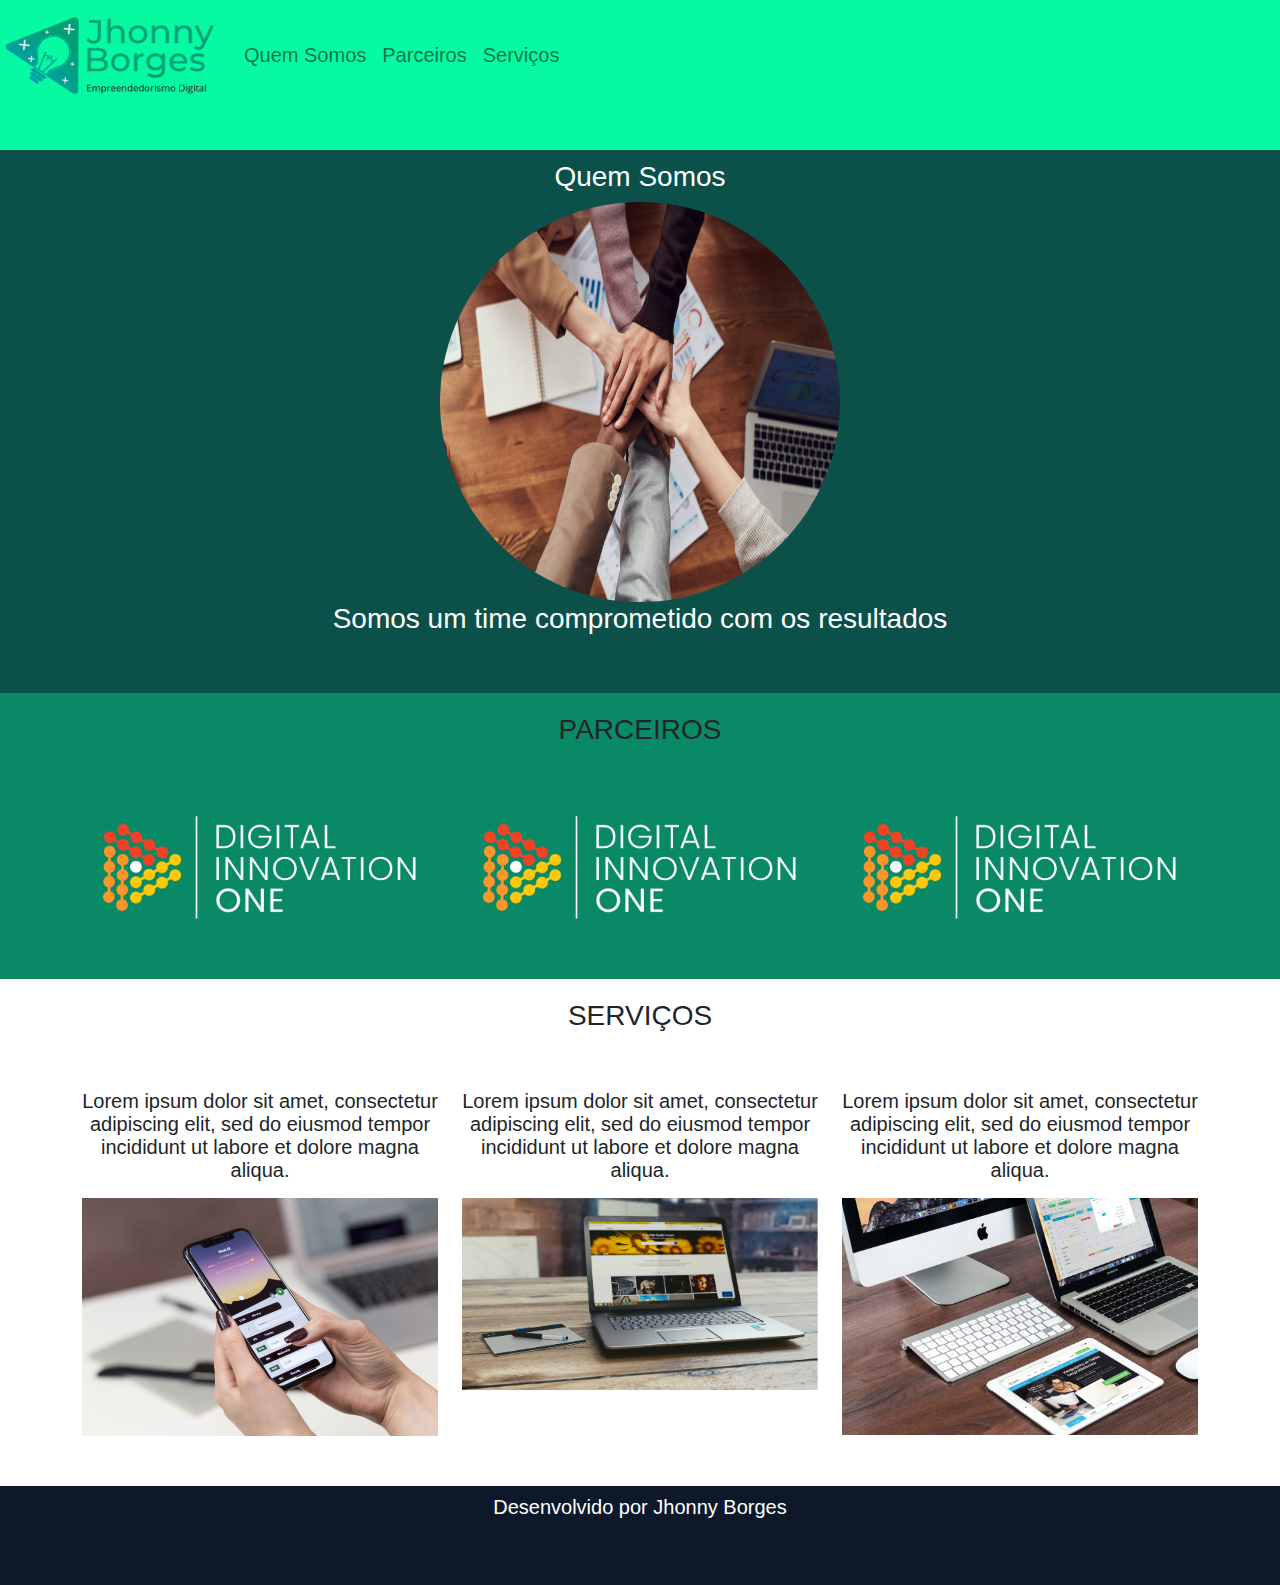
<file: Bootstrap/index.html>
<!DOCTYPE html>
<html lang="pt-br">
    <head>
        <title>Minha Página</title>
        <meta charset="UTF-8">
        <link rel="stylesheet" type="text/css" href="./css/bootstrap.min.css">
        <link rel="stylesheet" type="text/css" href="./css/style.css">
    </head>
    <body>
        <nav class="navbar navbar-expand-lg navbar-light margin">
            <a class="navbar-brand" href="#">
                <img src="img/logoSite.png" width="220" height="80">
            </a> 
            <div class="collapse navbar-collapse">
                <ul class="navbar-nav">
                    <li class="nav-item">
                        <a class="nav-link" href="#quemsomos">Quem Somos</a>
                    </li>
                    <li class="nav-item">
                        <a class="nav-link" href="#parceiros">Parceiros</a>
                    </li>
                    <li class="nav-item">
                        <a class="nav-link" href="#servicos">Serviços</a>
                    </li>
                </ul>
            </div> 
        </nav>
        <section id="quemsomos">
            <div class="container-fluid quem-somos text-center margin">
                <h3>Quem Somos</h3>
                <img src="img/time.jpg" class="rounded-circle" width="400" height="400">
                <h3>Somos um time comprometido com os resultados</h3>
            </div>
        </section>

        <section id="parceiros">
            <div class="container-fluid text-center margin parceiros">
                <h3 class="margin">PARCEIROS</h3>
                <div class="container">
                    <div class="row">
                        <div class="col-lg-4">
                            <img src="img/digital_innovation_one.png" width="100%">                            
                        </div>
                        <div class="col-lg-4">
                            <img src="img/digital_innovation_one.png" width="100%">
                        </div>
                        <div class="col-lg-4">
                            <img src="img/digital_innovation_one.png" width="100%">
                        </div>
                    </div>
                </div>
            </div>
        </section>
        <section id="servicos">
            <div class="container-fluid text-center margin servicos">
                <h3 class="margin">SERVIÇOS</h3>
                <div class="container">
                    <div class="row">
                        <div class="col-lg-4">
                            <p>Lorem ipsum dolor sit amet, consectetur adipiscing elit, sed do eiusmod tempor incididunt ut labore et dolore magna aliqua.</p>
                            <img src="img/app.jpg" width="100%">
                        </div>
                        <div class="col-lg-4">
                            <p>Lorem ipsum dolor sit amet, consectetur adipiscing elit, sed do eiusmod tempor incididunt ut labore et dolore magna aliqua.</p>
                            <img src="img/site1.jpg" width="100%">
                        </div>
                        <div class="col-lg-4">
                            <p>Lorem ipsum dolor sit amet, consectetur adipiscing elit, sed do eiusmod tempor incididunt ut labore et dolore magna aliqua.</p>
                            <img src="img/site2.jpg" width="100%">
                        </div> 
                    </div>
                </div>
            </div>
        </section> 
        <footer class="container-fluid text-center bg-footer margin">
            <p>Desenvolvido por Jhonny Borges</p>
        </footer>   
    </body>
</html>
</file>
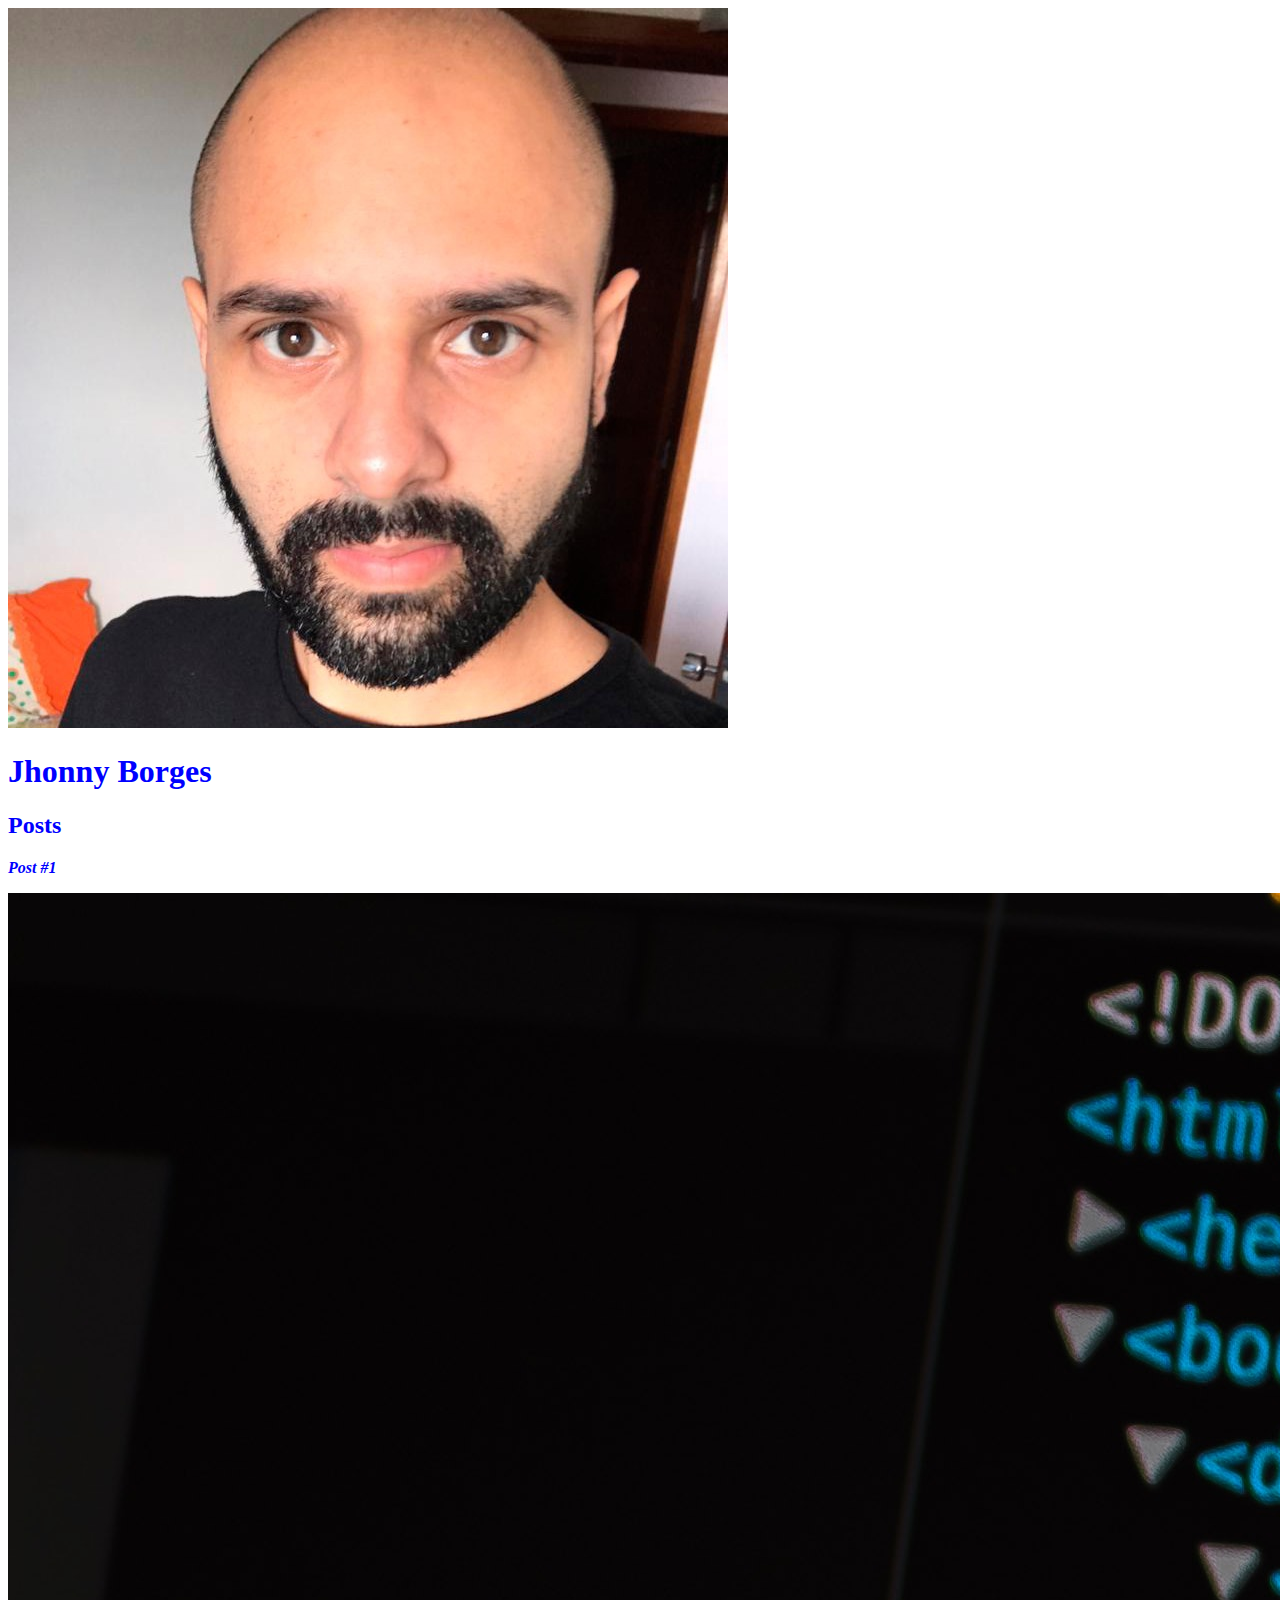
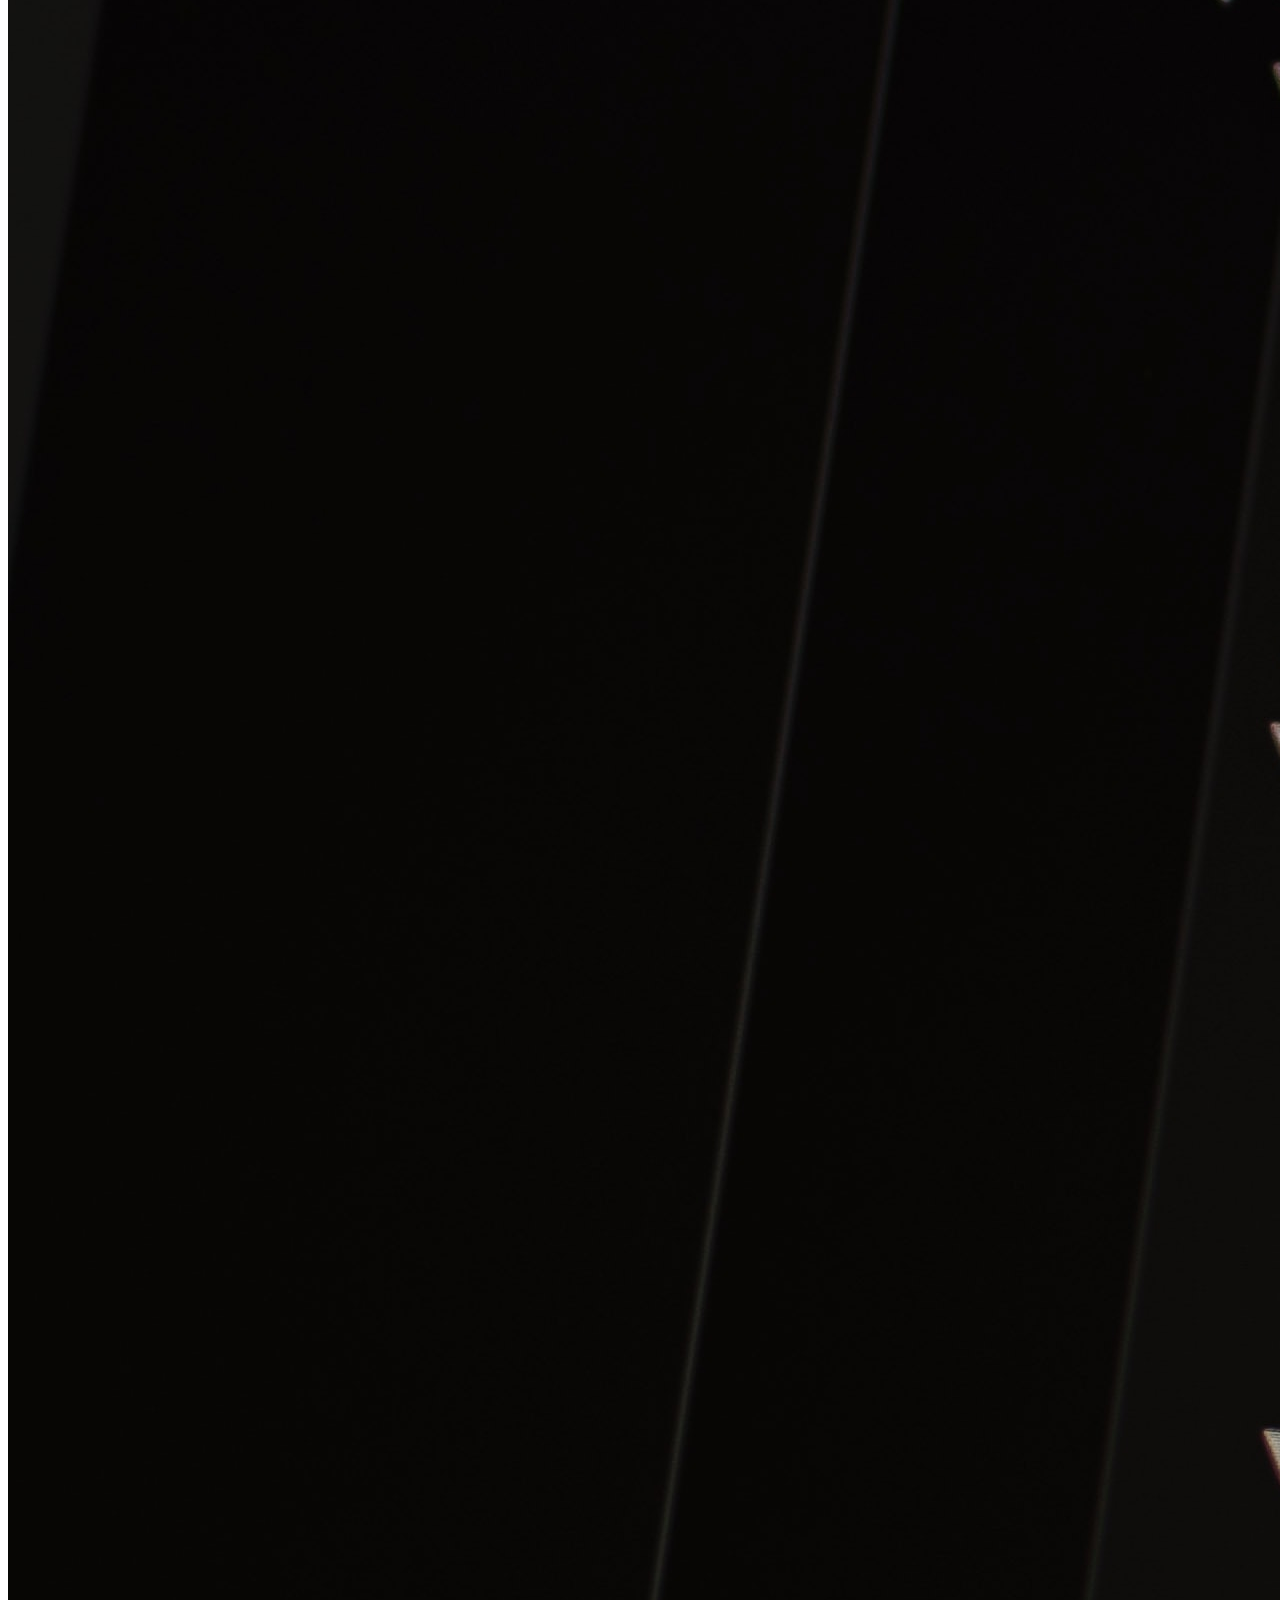
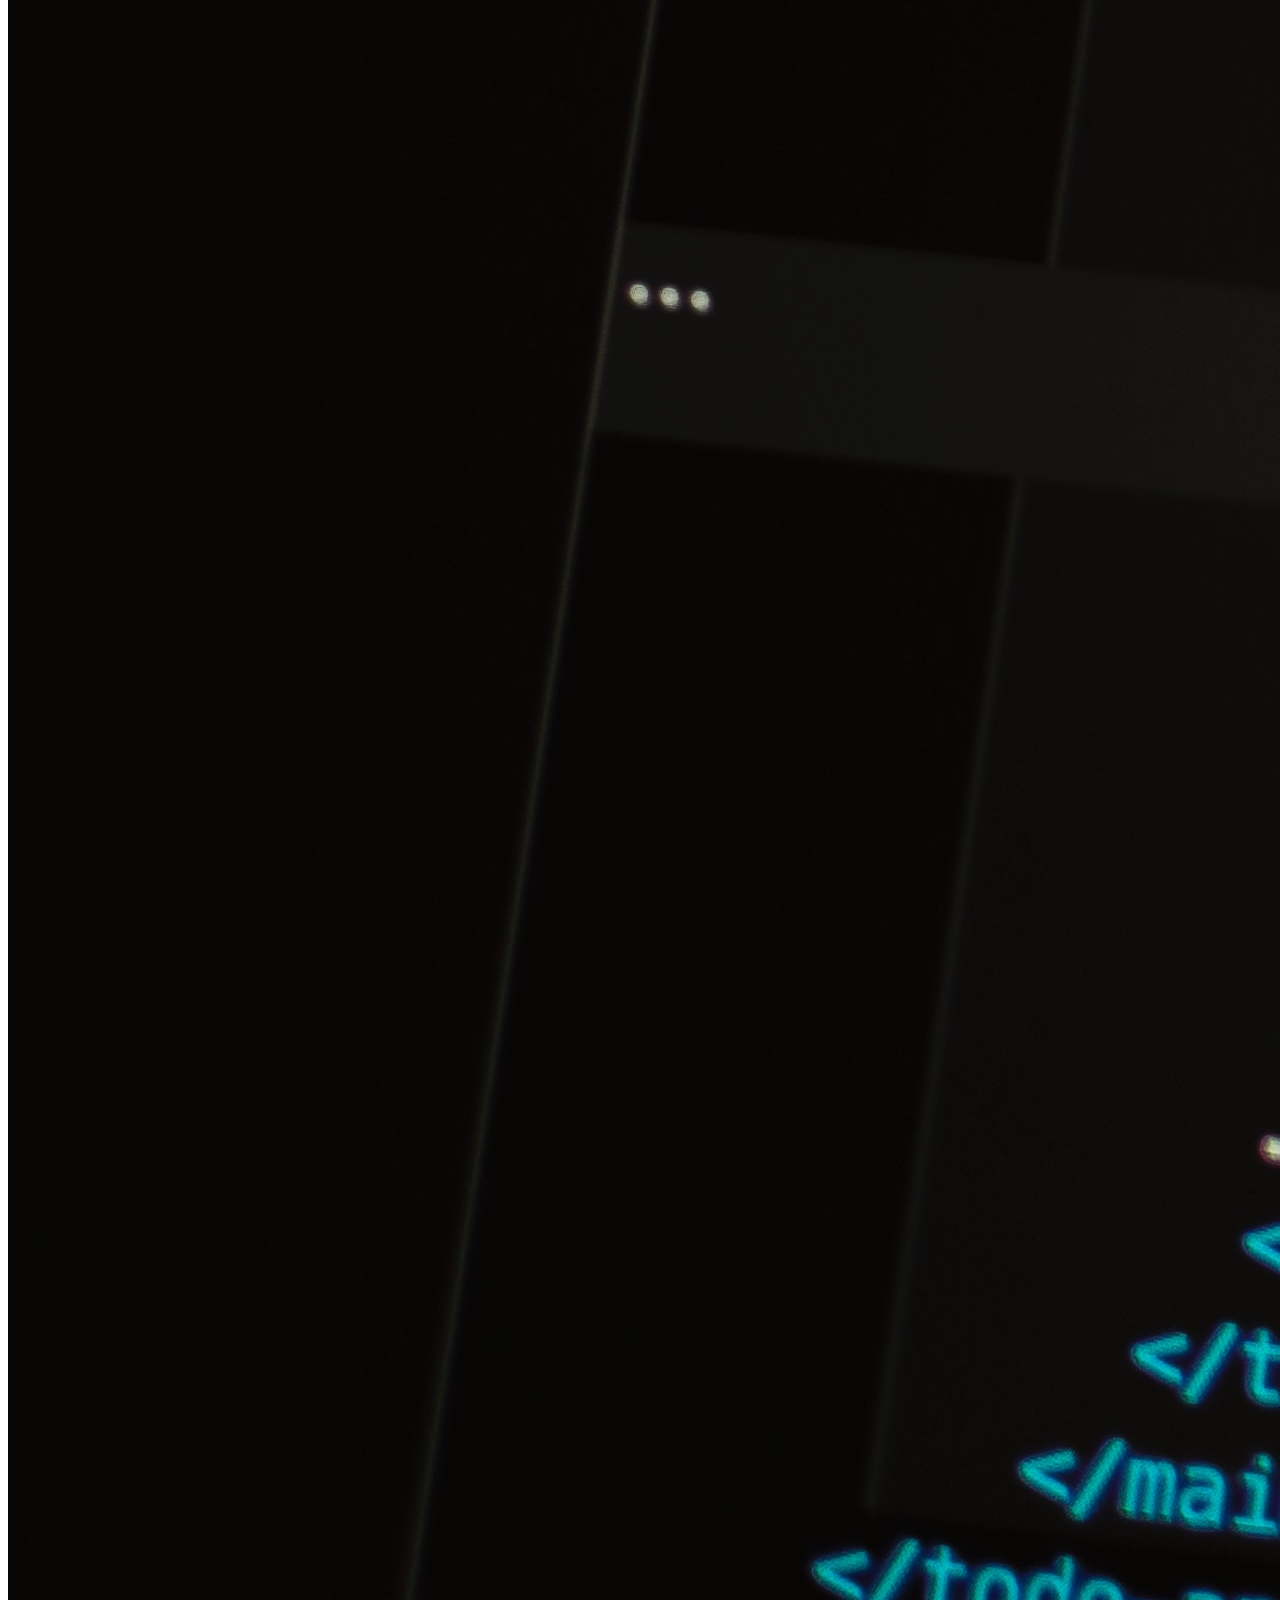
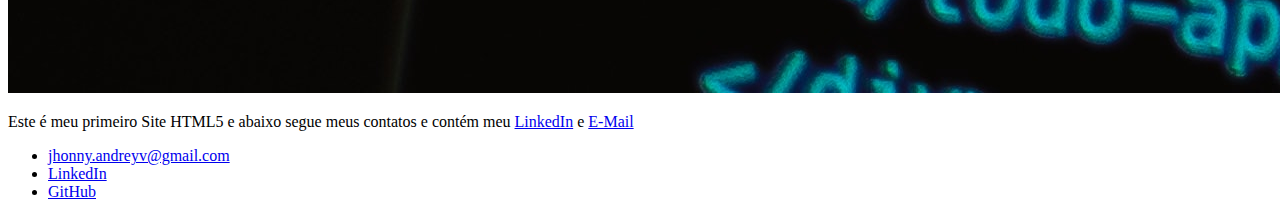
<file: HTML5 e CSS3/index.html>
<!DOCTYPE html>
    <html>
        <head>
            <meta charset="UTF-8">
            <title>Jhonny Borges</title>
            <link rel="stylesheet" href="style.css">
        </head>
        <body>
            <header>
                <img src="./img/jhonnyPerfil.jpg" alt="Foto de Perfil do Jhonny Borges">
                <h1 id="title">Jhonny Borges</h1>
            </header>
            <section>
                <header>
                    <h2 class="subtitle">Posts</h2>
                </header>
                <article>
                    <header>
                        <h3 class="post_title">Post #1</h3>
                        <img src="./img/htmlCode.jpg" alt="Editor de Texto Contendo Código">
                    </header>
                    <p>Este é meu primeiro Site HTML5 e abaixo segue meus contatos e contém meu <a href="https://www.linkedin.com/in/jhonny-andreyv-borges-mendoza/" target="_blank">LinkedIn</a> e
                        <a href="mailto:jhonny.andreyv@gmail.com">E-Mail</a>
                    </p>
                </article>
            </section>
            <footer>
                <ul>
                    <li>
                        <a href="mailto:jhonny.andreyv@gmail.com">jhonny.andreyv@gmail.com</a> 
                    </li>
                    <li>
                        <a href="https://www.linkedin.com/in/jhonny-andreyv-borges-mendoza/" target="_blank">LinkedIn</a><br>
                    </li>
                    <li>
                        <a href="https://github.com/jhonnyborges" target="_blank">GitHub</a><br>
                    </li>
                </ul>
            </footer>
        </body>   
    </html>
</file>
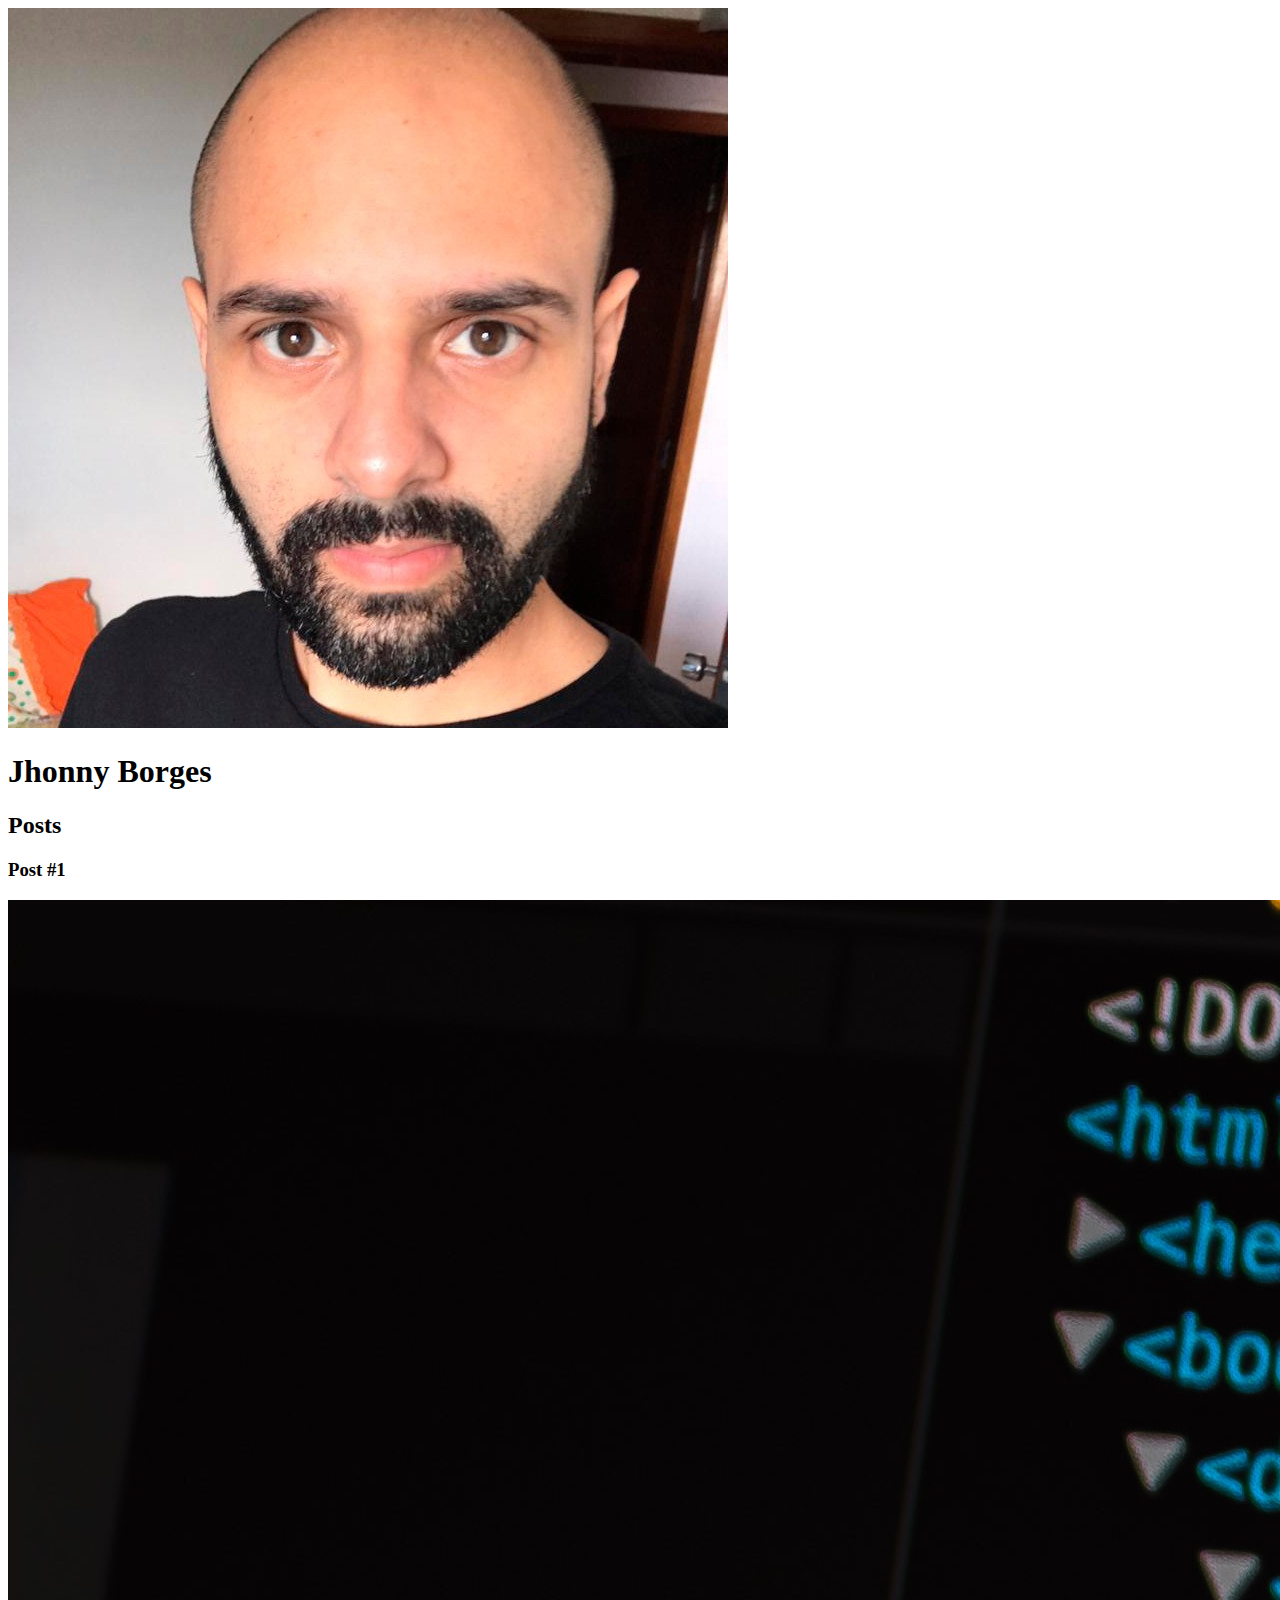
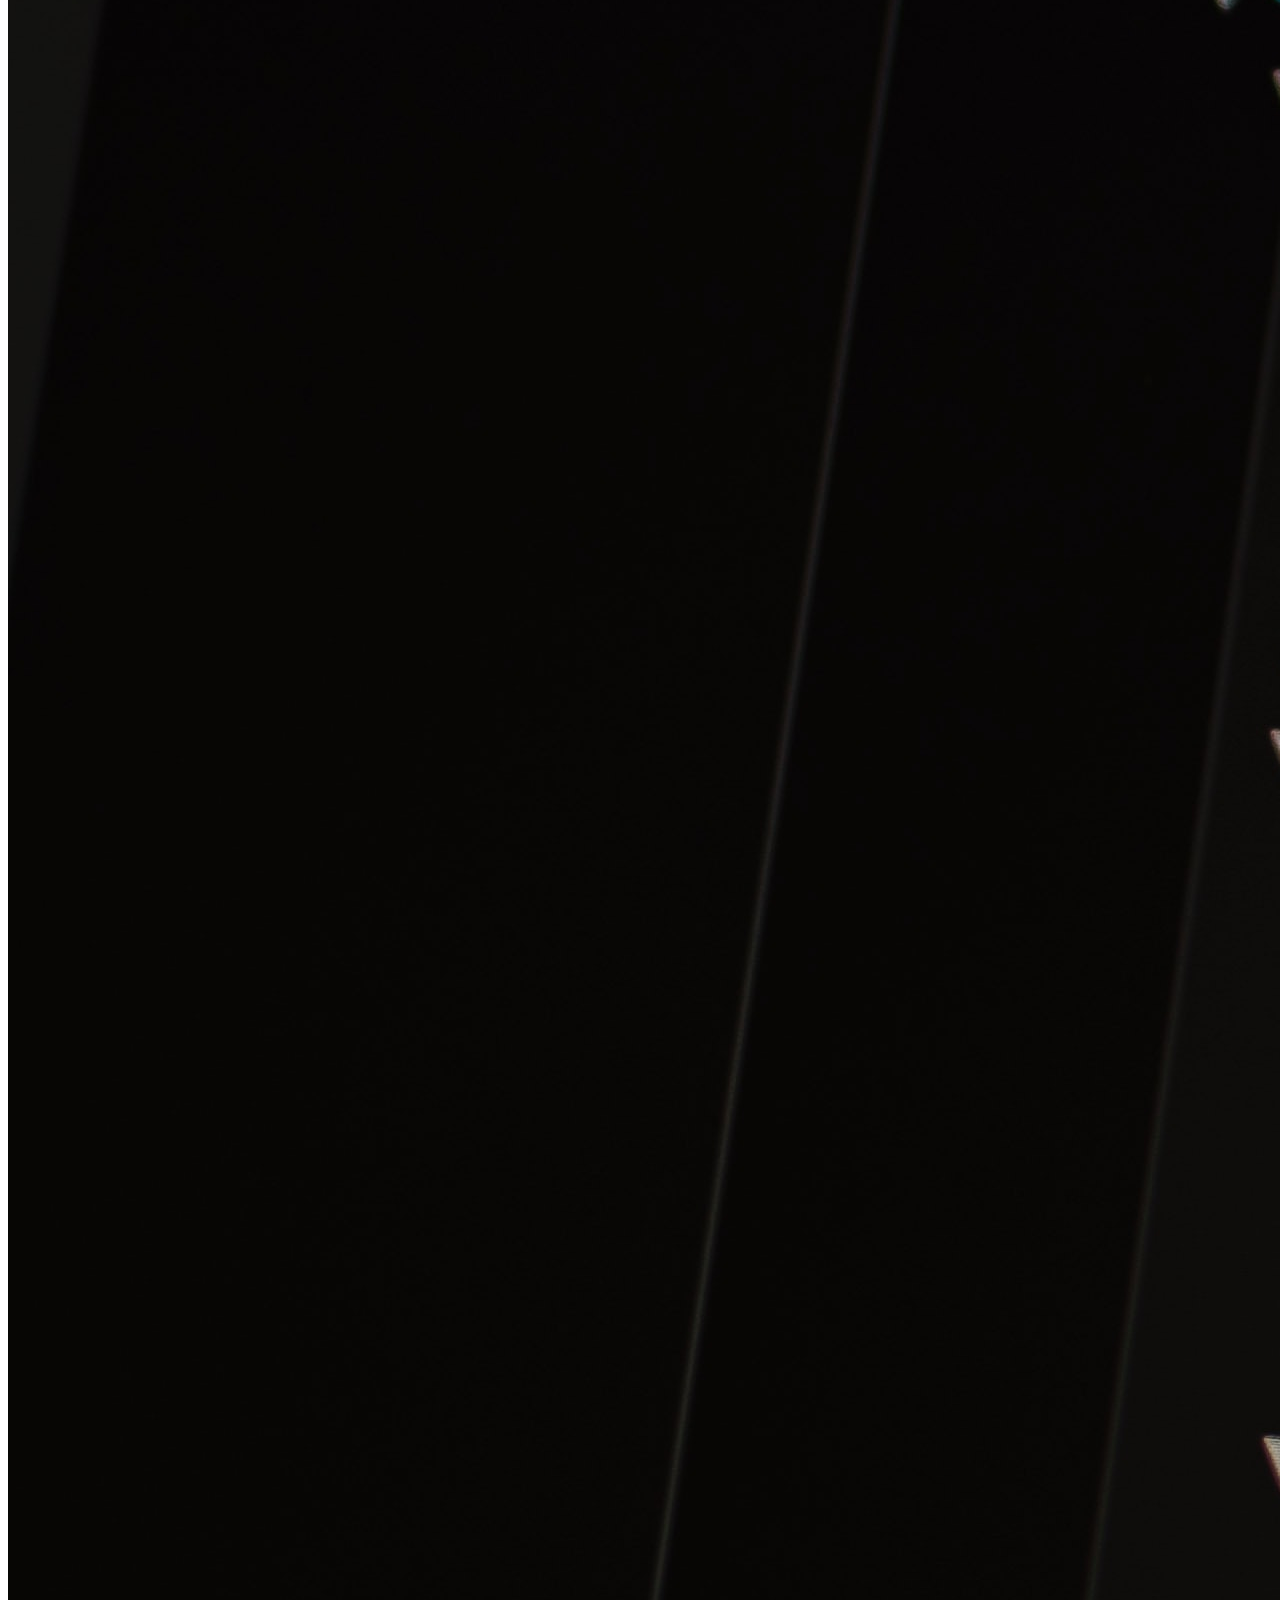
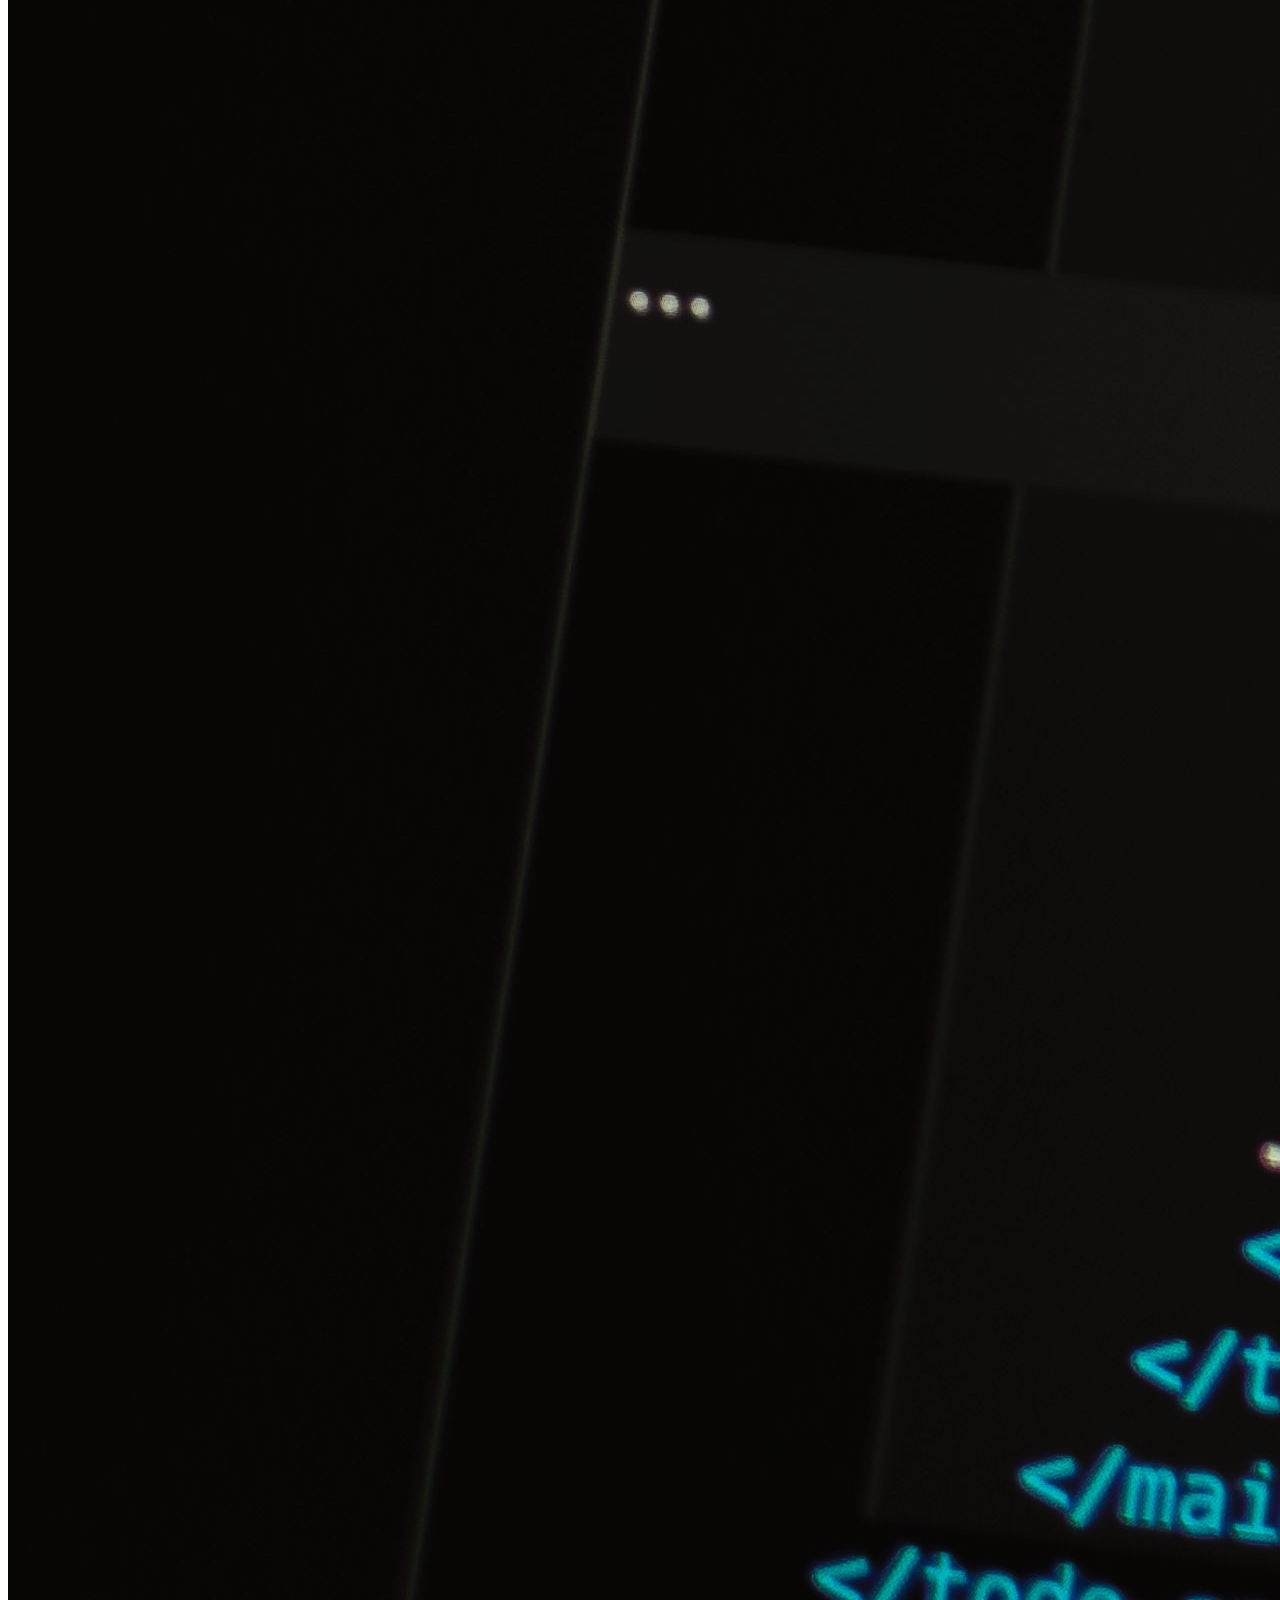
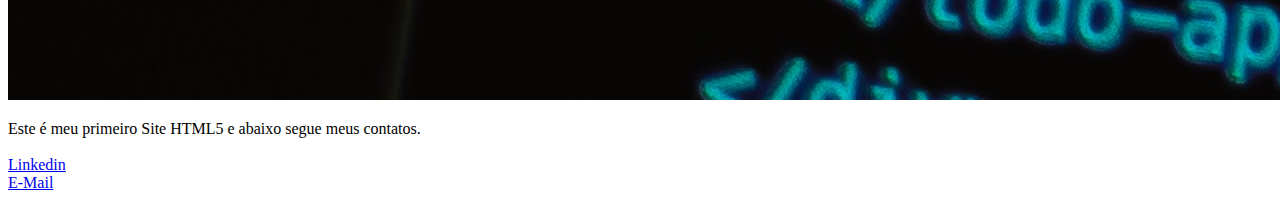
<file: Introdução a Criação de Websites com HTML5 e CSS3/index.html>
<!DOCTYPE html>
    <html>
        <head>
            <meta charset="UTF-8">
            <title>Jhonny Borges</title>
        </head>
        <body>
            <header>
                <img src="./img/jhonnyPerfil.jpg" alt="Foto de Perfil do Jhonny Borges">
                <h1>Jhonny Borges</h1>
            </header>
            <section>
                <header>
                    <h2>Posts</h2>
                </header>
                <article>
                    <header>
                        <h3>Post #1</h3>
                        <img src="./img/htmlCode.jpg" alt="Editor de Texto Contendo Código">
                    </header>
                    <p>Este é meu primeiro Site HTML5 e abaixo segue meus contatos.<br><br>
                        <a href="https://www.linkedin.com/in/jhonny-andreyv-borges-mendoza/" target="_blank">Linkedin</a><br>
                        <a href="mailto:jhonny.andreyv@gmail.com">E-Mail</a>
                    </p>
                </article>
            </section>
            <footer></footer>
        </body>   
    </html>
</file>
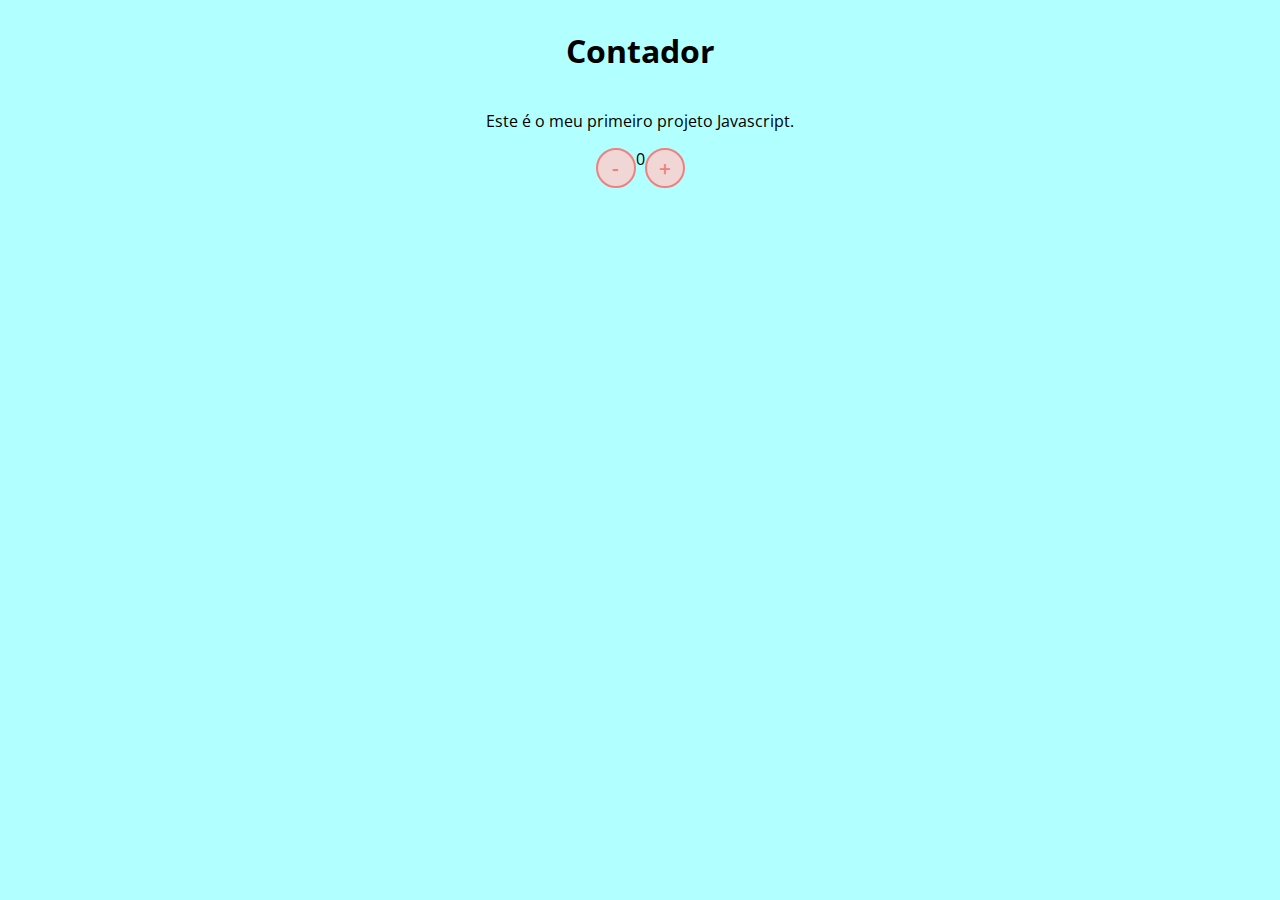
<file: Introdução a Javascript/index.html>
<!DOCTYPE html>
<html lang="en">
<head>
    <meta charset="UTF-8">
    <meta http-equiv="X-UA-Compatible" content="IE=edge">
    <meta name="viewport" content="width=device-width, initial-scale=1.0">
    <link rel="stylesheet" href="assets/css/style.css"/>
    <title>Contador</title>
</head>
<body>
    <h1>Contador</h1>
    <p>Este é o meu primeiro projeto Javascript.</p>

    <div id="counter">
        <button name="subtrair" onclick="decrement()">-</button>
        <span id="currentNumber">0</span>
        <button name="adicionar" onclick="increment()">+</button>
    </div>
    <script src="assets/js/scripts.js"></script>
</body>
</html>
</file>
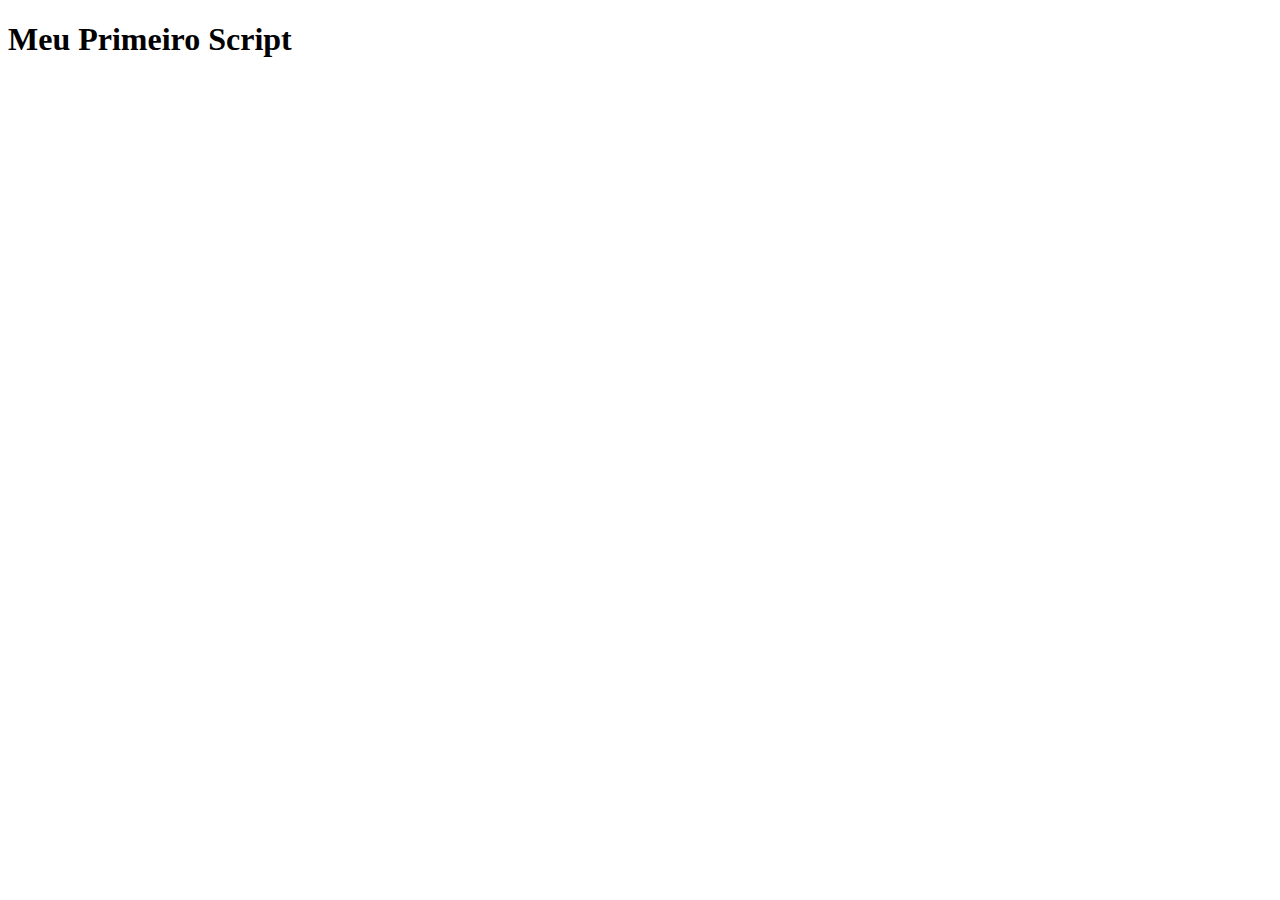
<file: Sintaxe Básica em Javascript/Aula 1 - O que danado é Javacript/index.html>
<!DOCTYPE html>
<html lang="en">
<head>
    <meta charset="UTF-8">
    <meta http-equiv="X-UA-Compatible" content="IE=edge">
    <meta name="viewport" content="width=device-width, initial-scale=1.0">
    <title>Meu Primeiro Script</title>
</head>
<body>
    <!-- Criando tag de título -->
    <h1>Meu Primeiro Script</h1>

    <!-- criando tag de script externo -->
    <!-- deixar a tag no final do html -->
    <script src="script.js"></script>
</body>
</html>
</file>
<file: Bootstrap/css/style.css>
body{
    font: 20px Arial, sans-serif;
}
.navbar {
    background-color: #07f9a2;
}

.quem-somos{
    background-color: #0c5149 ;
    color: white;
}

.margin{
    padding-bottom: 50px;
    padding-top: 10px;
}

.parceiros{
    background-color: #0a8967;
}

.bg-footer {
    background-color: #0d192b;
    color: white;
}
</file>
<file: HTML5 e CSS3/style.css>
#title, .subtitle, .post_title {
    color: blue;

}
.post_title {
    font-size: 16px;
    font-style: italic;
}
</file>
<file: Introdução a Javascript/assets/css/style.css>
@import url('https://fonts.googleapis.com/css2?family=Open+Sans:wght@300;600&display=swap');

* {
    font-family: 'Open Sans'; sans-serif;
}

body {
    display: flex;
    align-items: center;
    justify-content: center;
    flex-direction: column;
    background-color: rgb(177, 255, 255);
}

button {
    height: 40px;
    width: 40px;
    border-radius: 50%;
    border: 2px solid lightcoral;
    background-color: rgb(241, 214, 214);
    color: lightcoral;
    font-size: 16pt;
    font-weight: 600;
    text-align: center;
}

#counter {
    display: flex;
}

#counterNumber {
    display: flex;
    align-items: center;
    margin: 0 20px;
    font-size: 16pt;
}
</file>
